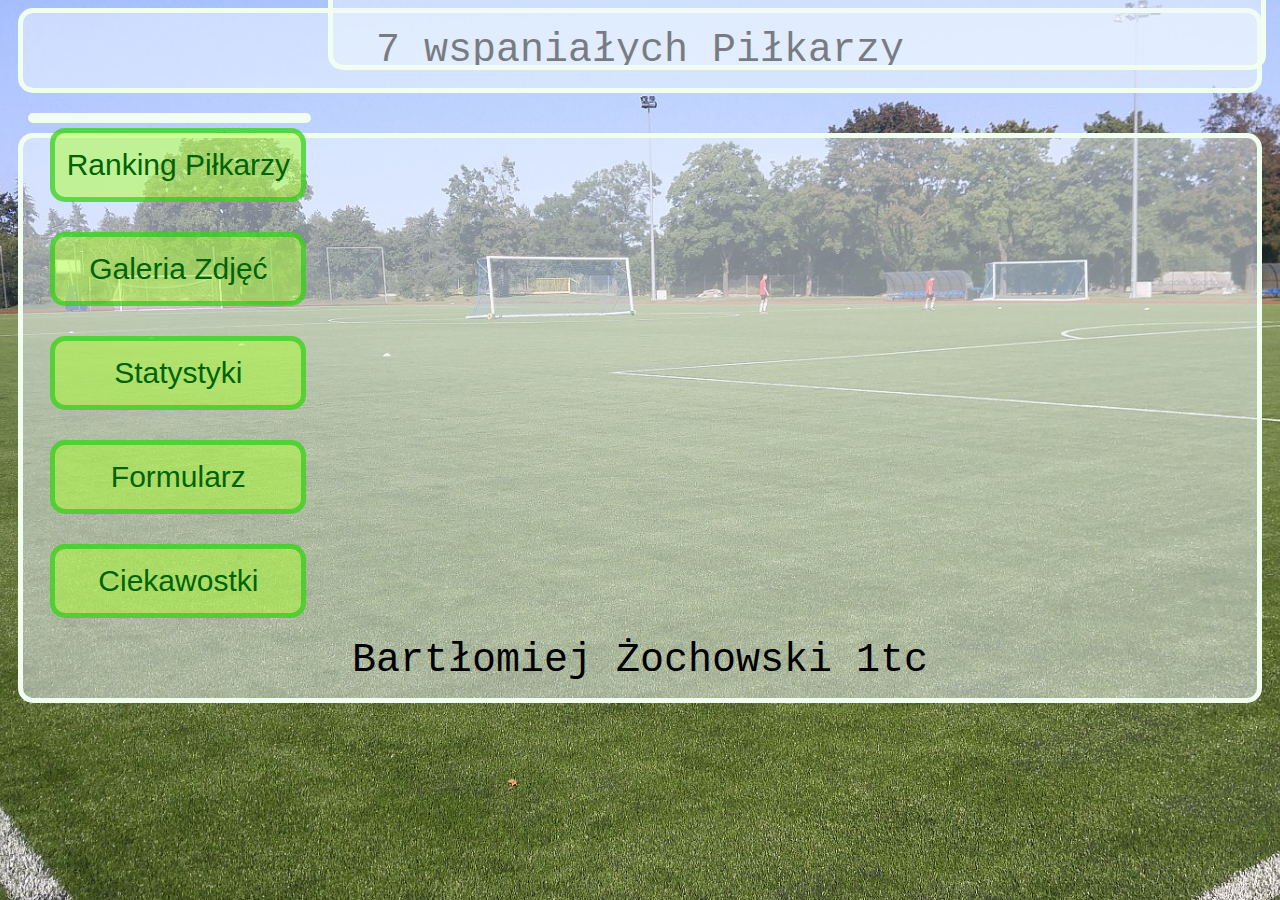
<file: index.html>
<!DOCTYPE html>
<html lang="pl">
<head>
    <meta charset="UTF-8">
    <title>Żochowski 7 cudownych piłkarzy</title>
    <meta name="viewport" content="width=device-width, initial-scale=1.0">
    <link type="text/css" rel="stylesheet" href="style.css">
</head>
<body id="tlo">
    <div id="naglo">7 wspaniałych Piłkarzy</div>
<div id="wsio_tel">
    <div id="pasek">
    <a href="robert.html" target="strona" ><div id="cudy">Ranking Piłkarzy</div></a>
    <a href="galery.html" target="strona"><div id="galer">Galeria Zdjęć</div></a>
    <a href="staty.html" target="strona"><div id="stat">Statystyki</div></a>
    <a href="form.html" target="strona"><div id="form">Formularz</div></a>
    <a href="info.html" target="strona"><div id="info">Ciekawostki</div></a>
    
    </div>
    <div id="main">
    <iframe name="strona" src="robert.html">

    </iframe>
    <a href="#naglo"><div id="gora">Do góry</div></a>
    <div id="brr"><br><br></div>
    </div></div>
    <div id="stopka">Bartłomiej Żochowski 1tc</div>
    




    
</body>
</html>
</file>
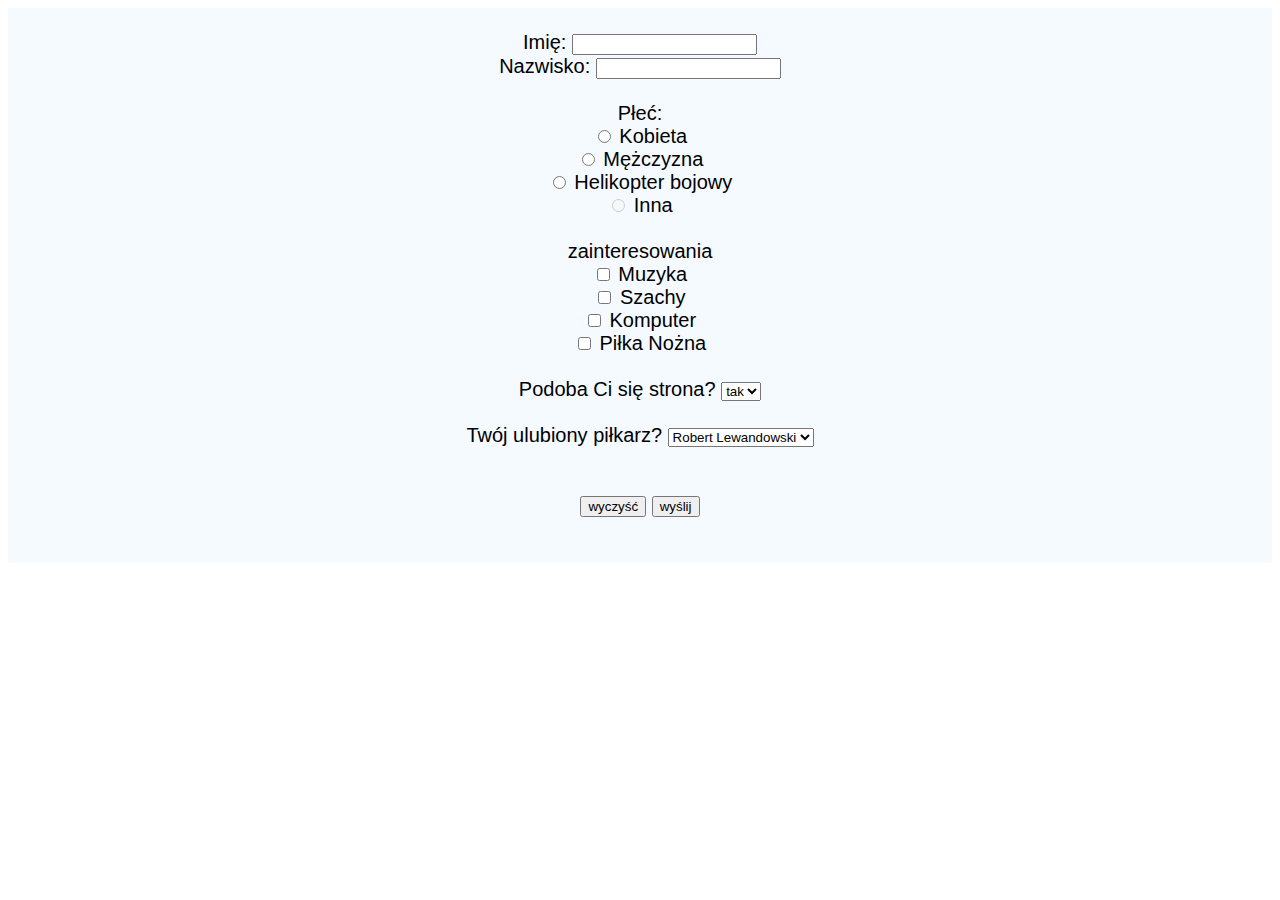
<file: form.html>
<!DOCTYPE html>
<html lang="pl">
<head>
    <meta charset="UTF-8">
    <title>start</title>
    <meta name="viewport" content="width=device-width, initial-scale=1.0">
    <link type="text/css" rel="stylesheet" href="style.css">
</head>
<body>
<div id="ankieta">
    <form action="mailto:bartlomiej.zochowski@tm1.edu.pl"
    method="post">
    <br>

    <label for=imi>Imię: </label>
    <input type=text name=imi id=imi>
    <br>
    <label for=nazw>Nazwisko: </label>
    <input type=text name=nazw id=nazw>
    <br>
    <br>
    <label id="plec">Płeć: </label>
    <br>
    <input type=radio name=plec id=kobieta value=kobieta>
    <label for=kobieta>Kobieta</label>
    <br>
    <input type=radio name=plec id=mezczyzna value=mezczyzna>
    <label for=mezczyzna>Mężczyzna</label>
    <br>
    
    <input type=radio name=plec id=heli value=heli>
    <label for=heli>Helikopter bojowy</label>
    <br>
    <input type=radio name=plec id=inna value=inna disabled>
    <label for=inna>Inna</label>
    <br>
    <br>
    <label id=zaint>zainteresowania</label>
    <br>
    <input type="checkbox" name=zaint id=muzyka value=muzyka>
    <label for=muzyka>Muzyka</label>
    <br>
    <input type="checkbox" name=zaint id=szychy value=szychy>
    <label for=szychy>Szachy</label>
    <br>
    <input type="checkbox" name=zaint id=komp value=komp>
    <label for=komp>Komputer</label>
    <br>
    <input type="checkbox" name=zaint id=pilka value=pilka>
    <label for=pilka>Piłka Nożna</label>
    <br>
    <br>
    <label for=pod>Podoba Ci się strona?</label>
    <select name=pod id=pod>
        <option value=ta>tak</option>
        <option value=ni>nie</option>
    </select>
    <br><br>
    <label for=ulub>Twój ulubiony piłkarz?</label>
    <select name=ulub id=ulub>
        <option value=lewy>Robert Lewandowski</option>
        <option value=Messi>Lionel Messi</option>
        <option value=ronaldo>Cristiano Ronaldo</option>
        <option value=Mbappe>Kylian Mbappe</option>
        <option value=Benzema>Karim Benzema</option>
        <option value=Jorginho>Jorginho</option>
        <option value=Kante>Ngolo Kante</option>
    </select>
        <br>




    <br>
    <br>
    <input type="reset" value="wyczyść">
    <input type="submit" value="wyślij">
    <br>
    <br>
    <br>


            </form>
</div>
</body>
</html>
</file>
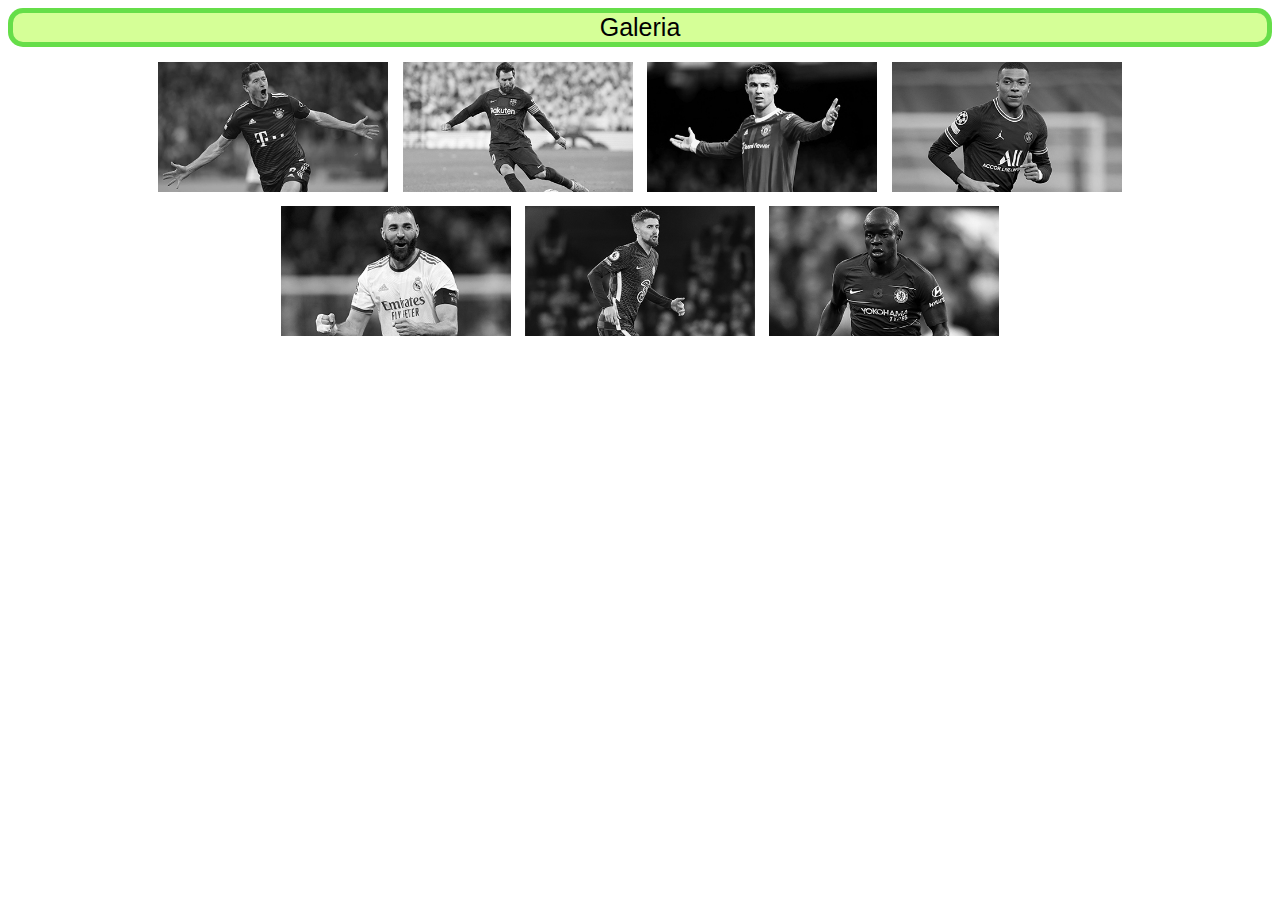
<file: galery.html>
<!DOCTYPE html>
<html lang="pl">
<head>
    <meta charset="UTF-8">
    <title>Galeria</title>
    <meta name="viewport" content="width=device-width, initial-scale=1.0">
    <link type="text/css" rel="stylesheet" href="style.css">
    <link rel=stylesheet type=text/css href=lightbox.min.css>
    <script src="js/lightbox-plus-jquery.min.js"></script>
</head>
<body>
<div class="imie">Galeria</div>
<div class="gallery">
    <a href="images/lewy.jpg" data-lightbox="mygallery"><img src="images/lewy_min.jpg" class="galleryimg" alt="zdjęcie_Lewandowskiego"></a>
<a href="images/messi.jpg" data-lightbox="mygallery"><img src="images/messi_min.jpg" class="galleryimg" alt="zdjęcie_Messiego"> </a>
<a href="images/ronaldo.jpg" data-lightbox="mygallery"><img src="images/ronaldo_min.jpg" class="galleryimg" alt="zdjęcie_Ronaldo"></a>
<a href="images/mbappe.jpg" data-lightbox="mygallery"><img src="images/mbappe_min.jpg" class="galleryimg" alt="zdjęcie_Mbappe"></a>
<a href="images/benzema.jpg" data-lightbox="mygallery"><img src="images/benzema_min.jpg" class="galleryimg" alt="zdjęcie_Benzemy"></a>
<a href="images/jorginho.png" data-lightbox="mygallery"><img src="images/jorginho_min.jpg" class="galleryimg" alt="zdjęcie_Jorginho"></a>
<a href="images/kante.jpg" data-lightbox="mygallery"><img src="images/kante_min.jpg" class="galleryimg" alt="zdjęcie_Kante"></a>

</div>
</body>
</html>
</file>
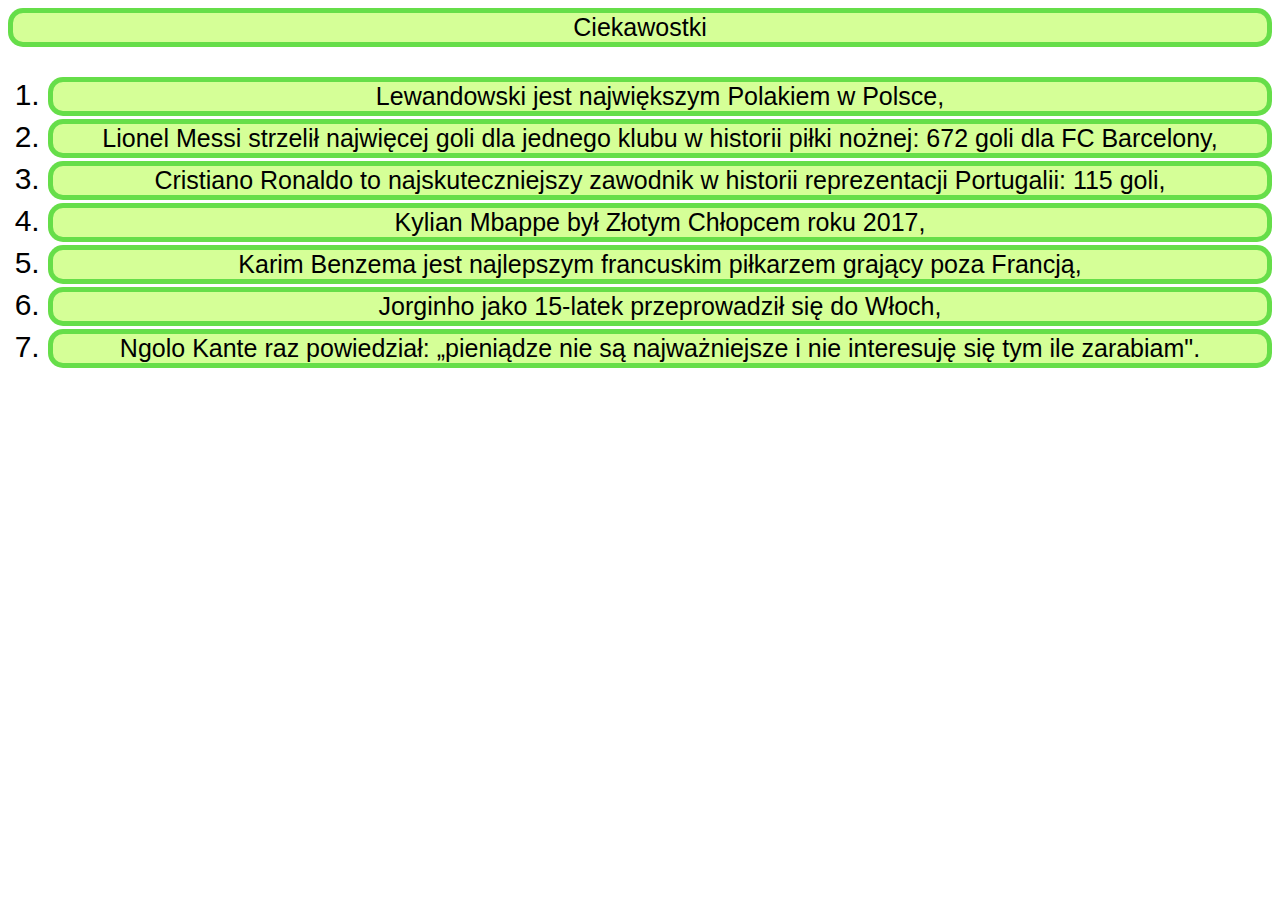
<file: info.html>
<!DOCTYPE html>
<html lang="pl">
<head>
    <meta charset="UTF-8">
    <title>start</title>
    <meta name="viewport" content="width=device-width, initial-scale=1.0">
    <link type="text/css" rel="stylesheet" href="style.css">
</head>
<body>
<div class="imie">Ciekawostki</div>
<ol>
    <li><div class="ciekaw">Lewandowski jest największym Polakiem w Polsce,</div> </li>
    <li><div class="ciekaw">Lionel Messi strzelił najwięcej goli dla jednego klubu 
        w historii piłki nożnej: 672 goli dla FC Barcelony,</div></li>
    <li><div class="ciekaw">Cristiano Ronaldo to najskuteczniejszy zawodnik 
        w historii reprezentacji Portugalii: 115 goli,</div></li>
    <li><div class="ciekaw">Kylian Mbappe był Złotym Chłopcem roku 2017,</div></li>
    <li><div class="ciekaw">Karim Benzema jest najlepszym francuskim 
        piłkarzem grający poza Francją,</div></li>
    <li><div class="ciekaw">Jorginho jako 15-latek przeprowadził się do Włoch,</div></li>
    <li><div class="ciekaw">Ngolo Kante raz powiedział: „pieniądze nie są najważniejsze 
        i nie interesuję się tym ile zarabiam".</div></li>
</ol>





    
</body>
</html>
</file>
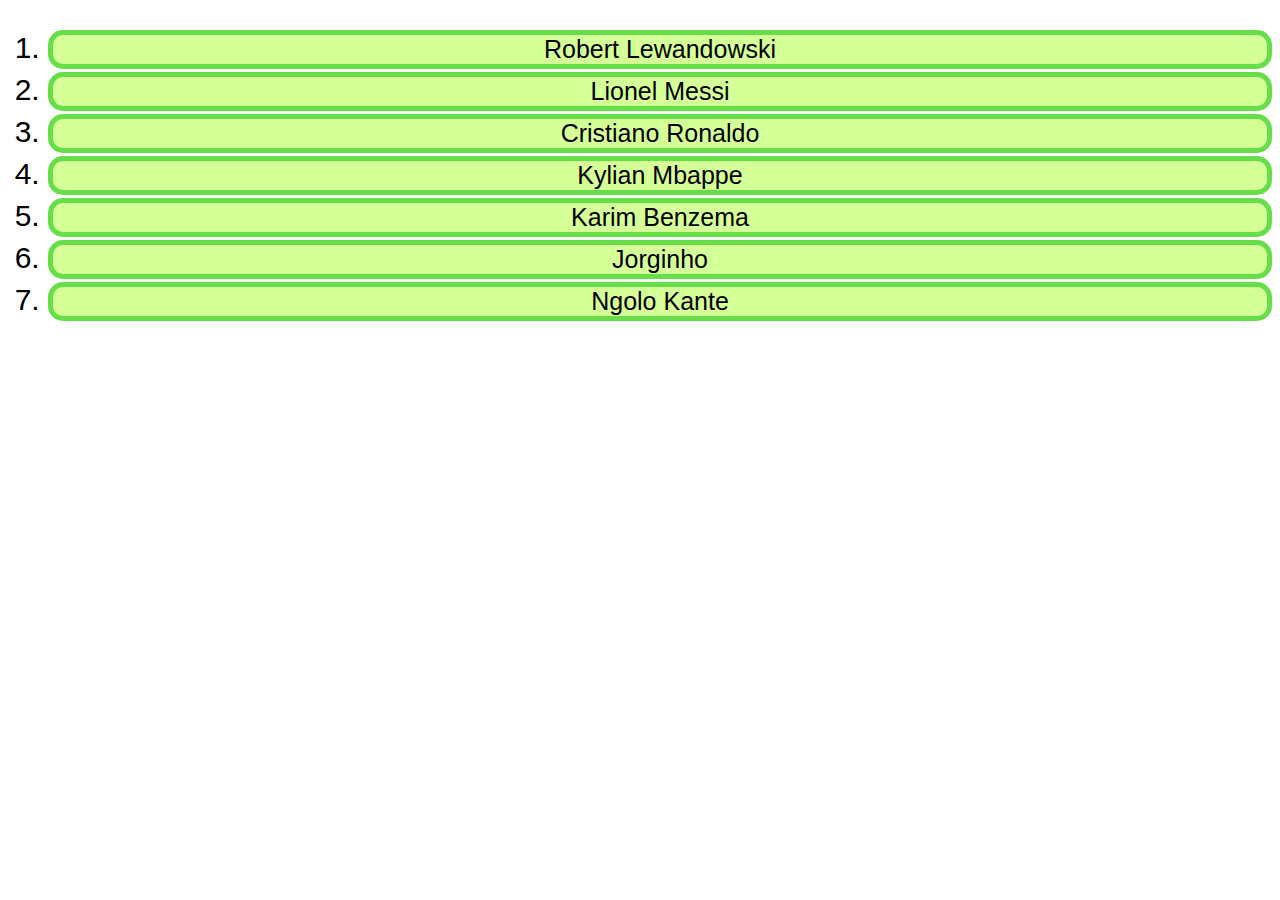
<file: robert.html>
<!DOCTYPE html>
<html lang="pl">
<head>
    <meta charset="UTF-8">
    <title>robert</title>
    <link type="text/css" rel="stylesheet" href="style.css">
</head>
<body>
<ol>
<li><div class="imie">Robert Lewandowski</div></li>
<li><div class="imie">Lionel Messi</div></li>
<li><div class="imie">Cristiano Ronaldo</div></li>
<li><div class="imie">Kylian Mbappe</div></li>
<li><div class="imie">Karim Benzema</div></li>
<li><div class="imie">Jorginho</div></li>
<li><div class="imie">Ngolo Kante</div></li>
</ol>
</body>
</html>
</file>
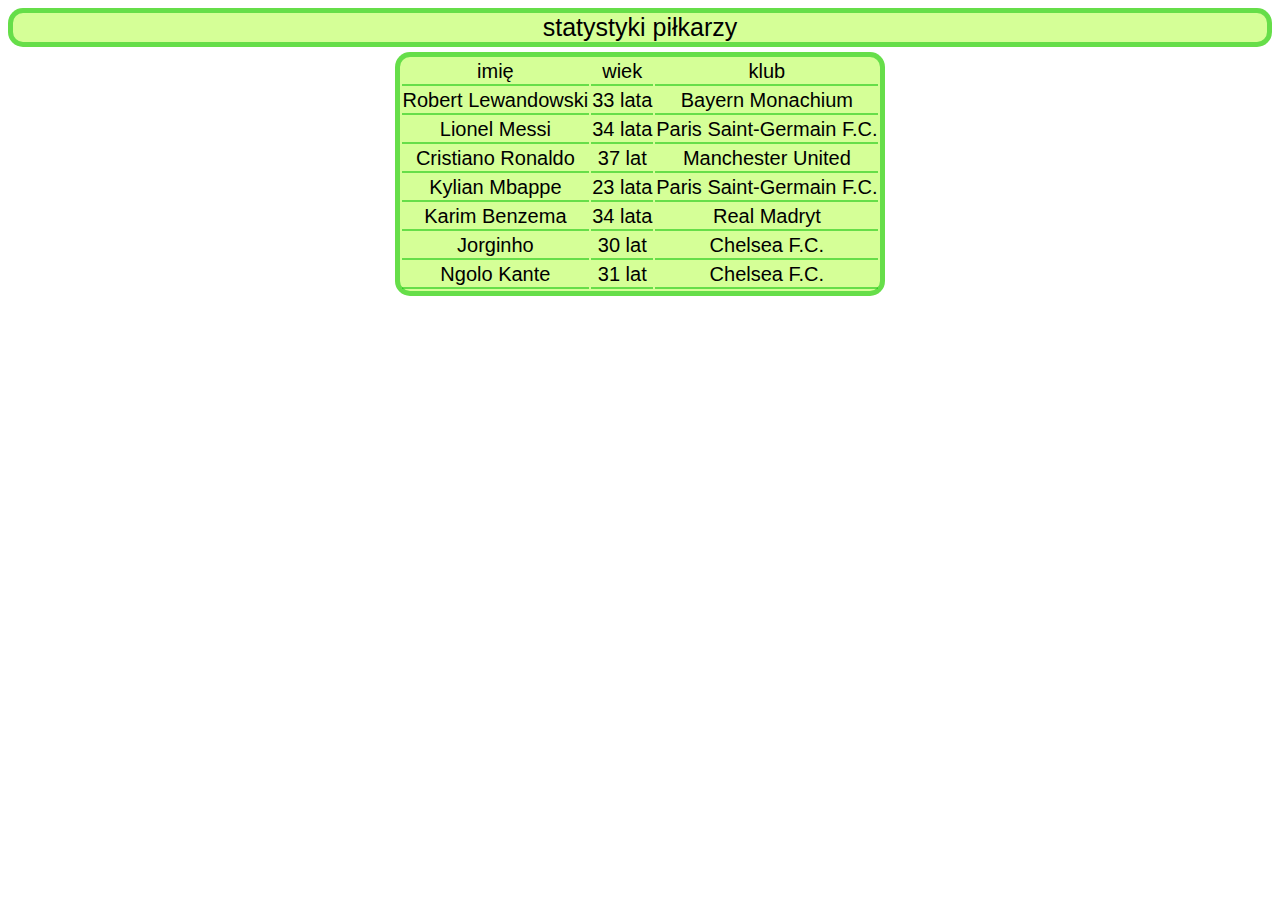
<file: staty.html>
<!DOCTYPE html>
<html lang="pl">
<head>
    <meta charset="UTF-8">
    <title>start</title>
    <meta name="viewport" content="width=device-width, initial-scale=1.0">
    <link type="text/css" rel="stylesheet" href="style.css">
</head>
<body>
<div class="imie">statystyki piłkarzy</div>
<div id="tabela">
<table>
    <tr>
        <td>imię</td>
        <td>wiek</td>
        <td>klub</td>

    </tr>
    <tr>
        <td>Robert Lewandowski</td>
        <td>33 lata</td>
        <td>Bayern Monachium</td>
  
    </tr>
    <tr>
        <td>Lionel Messi</td>
        <td>34 lata</td>
        <td>Paris Saint-Germain F.C.</td>

    </tr>
    <tr>
        <td>Cristiano Ronaldo</td>
        <td>37 lat</td>
        <td>Manchester United</td>

    </tr>
    <tr>
        <td>Kylian Mbappe</td>
        <td>23 lata</td>
        <td>Paris Saint-Germain F.C.</td>
        
    </tr>
    <tr>
        <td>Karim Benzema</td>
        <td>34 lata</td>
        <td>Real Madryt</td>

    </tr>
    <tr>
        <td>Jorginho</td>
        <td>30 lat</td>
        <td>Chelsea F.C.</td>

    </tr>
    <tr>
        <td>Ngolo Kante</td>
        <td>31 lat</td>
        <td>Chelsea F.C.</td>
    </tr>



</table>
</div>

</body>

</html>
</file>
<file: style.css>
*{font-family: Verdana, Tahoma, sans-serif;}
#gora{
    display: none;
}
#brr{display: none;}
iframe{
    border-width: 0px;
    width:100%; 
    height:380px;
    margin-bottom: 5px;
}
#ankieta{
    text-align: center;
    background-color: rgba(240, 248, 255, 0.75);
    font-size: 20px;
}
table{
    border-radius: 15px;
    margin-top: 5px;
    border: rgba(5, 194, 5, 0.534) 5px solid;
    background-color: rgba(172, 255, 47, 0.5);
    text-align: center;
    margin-left: auto;
    margin-right: auto;
}
td{border-bottom: rgba(5, 194, 5, 0.534) 2px solid;
    font-size: 20px;
}
tr:hover{
    text-decoration: underline;
    background-color: rgba(5, 194, 5, 0.5);
}
.gallery{
    text-align: center;
    margin: 10px 50px;
}
.galleryimg{
    width: 230px;
    padding: 5px;
    filter: grayscale(100%);
    transition: 1s;
}
.galleryimg:hover{
    filter: grayscale(0);
    transform: scale(1.1);
}

#pasek{
    margin-left: 20px;
    border: honeydew 5px solid;
    background-color: rgba(240, 248, 255, 0.5);
    border-radius: 15px;
    margin-right: 76%;
}
#info{
    margin-top: 10px;
    width: 90%;
    float: inline-end;
    margin-left: 10px;
    padding-top: 15px;
    padding-bottom: 15px;
    text-align: center;
    font-size: 30px;
    margin-bottom: 20px; 
    border: rgba(5, 194, 5, 0.534) 5px solid;
    background-color: rgba(172, 255, 47, 0.5);
    border-radius: 15px;
}
#galer{
    margin-top: 10px;
    width: 90%;

    float: inline-end;
    margin-left: 10px;
    padding-top: 15px;
    padding-bottom: 15px;
    text-align: center;
    font-size: 30px;
    margin-bottom: 20px; 
    border: rgba(5, 194, 5, 0.534) 5px solid;
    background-color: rgba(172, 255, 47, 0.5);
    border-radius: 15px;
}
#form{
    margin-top: 10px;
    width: 90%;
    float: inline-end;
    margin-left: 10px;
    padding-top: 15px;
    padding-bottom: 15px;
    text-align: center;
    font-size: 30px;
    margin-bottom: 20px; 
    border: rgba(5, 194, 5, 0.534) 5px solid;
    background-color: rgba(172, 255, 47, 0.5);
    border-radius: 15px;
}
#stat{
    margin-top: 10px;
    width: 90%;
    float: inline-end;
    margin-left: 10px;
    padding-top: 15px;
    padding-bottom: 15px;
    text-align: center;
    font-size: 30px;
    margin-bottom: 20px; 
    border: rgba(5, 194, 5, 0.534) 5px solid;
    background-color: rgba(172, 255, 47, 0.5);
    border-radius: 15px;
}
#cudy{
width: 90%;
float: inline-end;
margin-top: 10px;
margin-left: 10px;
padding-top: 15px;
padding-bottom: 15px;
text-align: center;
font-size: 30px;
margin-bottom: 20px; 
border: rgba(5, 194, 5, 0.534) 5px solid;
background-color: rgba(172, 255, 47, 0.5);
border-radius: 15px;
}
#cudy:hover{
text-decoration: underline;
background-color: rgba(5, 194, 5, 0.5);
}
#stat:hover{
    text-decoration: underline;
    background-color: rgba(5, 194, 5, 0.5);
    }
#form:hover{
    text-decoration: underline;
    background-color: rgba(5, 194, 5, 0.5);
}
#info:hover{
    text-decoration: underline;
    background-color: rgba(5, 194, 5, 0.5);
    }
#galer:hover{
    text-decoration: underline;
    background-color: rgba(5, 194, 5, 0.5);
    }
#main{
    position: absolute;
    margin-top: -462.5px;
    margin-left: 25%;
    
    padding-top: 20px;
    padding-bottom: 5px;
    text-align: center;
    font-size: 30px;
    border: honeydew 5px solid;
    background-color: rgba(240, 248, 255, 0.5);
    font-family: Verdana, Geneva, Tahoma, sans-serif;
    border-radius: 15px;
    width: 72.5%;
}

a{
    text-decoration: none;
    color: darkgreen;
}



#naglo, #stopka{
    margin-left: 10px;
    margin-right: 10px;
    padding-top: 15px;
    padding-bottom: 15px;
    text-align: center;
    font-size: 40px;
    margin-bottom: 20px;
    font-family: 'Courier New';
    background-color: rgba(240, 248, 255, 0.5);
    border: honeydew 5px solid;
    border-radius: 15px;
}
#stopka{
    margin-top: 10px;
}
#tlo{
    background-image: url(images/tlo.jpg);
    background-repeat: no-repeat;
    background-size: 140vw;
    background-position-x: center;
    background-attachment: fixed;
 }


.imie{
    text-align: center;
    margin-top: 3px;
    font-size: 25px;
    border-color: rgba(5, 194, 5, 0.534);
    background-color: rgba(172, 255, 47, 0.5);
    border-width: 5px;
    border-style: solid;
    border-radius: 15px;
}
.imie:hover{
    background-color: rgba(24, 211, 24, 0.75);
}
ol{
    font-size: 30px;
    padding-bottom: 5px;
  }
  .ciekaw{
    text-align: center;
    margin-top: 3px;
    font-size: 25px;
    border-color: rgba(5, 194, 5, 0.534);
    background-color: rgba(172, 255, 47, 0.5);
    border-width: 5px;
    border-style: solid;
    border-radius: 15px;
}
.ciekaw:hover{
    background-color: rgba(24, 211, 24, 0.75);
}




@-moz-document url-prefix(){
    #pasek{
        margin-left: 20px;
        border: honeydew 5px solid;
        background-color: rgba(240, 248, 255, 0.5);
        border-radius: 15px;
        margin-right: 76%;
        padding-bottom: 555px;
        padding-right: 15px;
    }
    #main{
        position: absolute;
        margin-top: -495px;
        margin-left: 25%;
        
        padding-top: 20px;
        padding-bottom: 5px;
        text-align: center;
        font-size: 30px;
        border: honeydew 5px solid;
        background-color: rgba(240, 248, 255, 0.5);
        font-family: Verdana, Geneva, Tahoma, sans-serif;
        border-radius: 15px;
        width: 72.5%;
    }
}


@media screen and (max-width: 1353px) {
    #cudy{margin-top: 10px;}
}
@media screen and (max-width: 1291px) {
    #main{margin-top: -480px;}
}
/*koniec pc i początek tabletu*/

/*koniec pc i początek tabletu*/

/*koniec pc i początek tabletu*/

/*koniec pc i początek tabletu*/

/*koniec pc i początek tabletu*/


/*koniec pc i początek tabletu*/

/*koniec pc i początek tabletu*/

/*koniec pc i początek tabletu*/


/*koniec pc i początek tabletu*/

/*koniec pc i początek tabletu*/

@media screen and (max-width: 1200px) {
    
    #pasek{
        border: honeydew 5px solid;
        background-color: rgba(240, 248, 255, 0.5);
        padding-bottom: 100px;
        margin-right: 10px;
        margin-left: 10px;
        border-radius: 15px;
    }
    #stat{
        margin-top: 10px;
        width: 17%;
        float: left;
        margin-right: auto;
        margin-left: 10px;
        padding-top: 15px;
        padding-bottom: 15px;
        text-align: center;
        font-size: 25.5px;
        margin-bottom: 20px; 
        border: rgba(5, 194, 5, 0.534) 5px solid;
        background-color: rgba(172, 255, 47, 0.5);
        border-radius: 15px;
    }
    #info{display: none;}
    #galer{
        margin-top: 10px;
        width: 18%;
        float: left;
        margin-left: 10px;
        margin-right: 10px;
        padding-top: 15px;
        padding-bottom: 15px;
        text-align: center;
        font-size: 25.5px;
        margin-bottom: 20px; 
        border: rgba(5, 194, 5, 0.534) 5px solid;
        background-color: rgba(172, 255, 47, 0.5);
        border-radius: 15px;
    }
    #form{
        margin-top: 10px;
        width: 17%;
        float: left;
        margin-left: 10px;
        margin-right: 10px;
        padding-top: 15px;
        padding-bottom: 15px;
        text-align: center;
        font-size: 25.5px;
        margin-bottom: 20px; 
        border: rgba(5, 194, 5, 0.534) 5px solid;
        background-color: rgba(172, 255, 47, 0.5);
        border-radius: 15px;
    }
    #cudy{
    width: 20%;
    float: left;
    grid-area: cudy;
    margin-top: 10px;
    margin-left: 10%;
    margin-right: 10px;
    padding-top: 15px;
    padding-bottom: 15px;
    text-align: center;
    font-size: 25.5px;
    margin-bottom: 20px; 
    border: rgba(5, 194, 5, 0.534) 5px solid;
    background-color: rgba(172, 255, 47, 0.5);
    border-radius: 15px;
}
#cudy:hover{
    text-decoration: underline;
    background-color: rgba(5, 194, 5, 0.5);
}
    #main{
        position: inherit;
        float: initial;
        margin-top: 15px;
        margin-right: auto;
        margin-left: auto;
        padding-top: 15px;
        text-align: center;
        font-size: 30px;
        border: honeydew 5px solid;
        background-color: rgba(240, 248, 255, 0.5);
        font-family: Verdana, Geneva, Tahoma, sans-serif;
        border-radius: 15px;
    }
    a{
        text-decoration: none;
        color: darkgreen;
    }
    

    #stopka{
        grid-area: stopka;
        margin-left: 10px;
        margin-right: 10px;
        
        text-align: center;
        font-size: 30px;
        margin-bottom: 20px; 

    }
    #naglo, #stopka{
        grid-area: naglo;
        margin-left: 10px;
        margin-right: 10px;
        padding-top: 15px;
        padding-bottom: 15px;
        text-align: center;
        font-size: 40px;
        margin-bottom: 20px;
        font-family: 'Courier New';
        background-color: rgba(240, 248, 255, 0.5);
        border: honeydew 5px solid;
        border-radius: 15px;
    }
    #tlo{
        background-image: url(images/tlo.jpg);
        background-repeat: no-repeat;
        background-size: 200vh;
        background-position-x: center;
     }
    
}

























@media screen and (max-width: 1154px) {
    .imie{
        text-align: center;
        margin-top: 3px;
        font-size: 25px;
        border-color: rgba(5, 194, 5, 0.534);
        background-color: rgba(172, 255, 47, 0.5);
        border-width: 5px;
        border-style: solid;
        border-radius: 15px;
    }
    .imie:hover{
        background-color: rgba(24, 211, 24, 0.75);
    }
    ol{
        font-size: 30px;
        padding-bottom: 5px;
      }
}


@media screen and (max-width: 1140px) {
    #cudy{font-size: 25.5px;width: 20%;margin-left: 5%;}
    #stat{font-size: 25.5px;width: 18.5%;}
    #galer{font-size: 25.5px;width: 20%;}
    #form{font-size: 25.5px;width: 18.5%;}
    #pasek{padding-bottom: 120px}
}

@media screen and (max-width: 897px) {
    #cudy{font-size: 25.5px;width: 21%;margin-left: 5%;}
    #stat{font-size: 25.5px;width: 18%;}
    #galer{font-size: 25.5px;width: 20%;}
    #form{font-size: 25.5px;width: 18%;}
    #pasek{padding-bottom: 120px}
}


@media screen and (max-width: 854px) {
    #tlo{background-size: auto;}
    .galleryimg {width:35vw;}
    #cudy{font-size: 3vw;width: 20%;margin-left: 7%;}
    #stat{font-size: 3vw;width: 17%;}
    #galer{font-size: 3vw;width: 17%;}
    #form{font-size: 3vw;width: 18%;}
    #pasek{padding-bottom: 120px}
}
    /*koniec tabletu i początek telefonu*/
















    @media screen and (max-width: 600px){
        .galleryimg{width: 30vw;}
    }













@media screen and (max-width: 600px) {
.galleryimg{width: 35vw;}
#brr{display: initial;}
#gora{
    display: initial;
    border: rgba(5, 194, 5, 0.534) 5px solid;
    background-color: rgba(172, 255, 47, 0.5);
    border-radius: 15px;
    margin-bottom: 10px;
    margin-top: 15px;
    padding: 0px 10px 0px 10px;
}
#main{
    border: honeydew 0px solid;
    background-color: rgba(240, 248, 255, 0);
    margin-top: -110px;
}
#tlo{
   background-image: url(images/tlo.jpg);
   background-repeat: no-repeat;
   background-size: 400vh;
}
#wsio_tel{
    margin-left: 10px;
    margin-right: 10px;
    padding-top: 15px;
    text-align: center;
    font-size: 30px;
    border: honeydew 5px solid;
    background-color: rgba(240, 248, 255, 0.5);
    font-family: Verdana, Geneva, Tahoma, sans-serif;
    border-radius: 15px;
}
#naglo, #stopka{
    margin-left: 10px;
    margin-right: 10px;
    padding-top: 15px;
    padding-bottom: 15px;
    text-align: center;
    font-size: 40px;
    margin-bottom: 20px;
    font-family: 'Courier New';
    background-color: rgba(240, 248, 255, 0.5);
    border: honeydew 5px solid;
    border-radius: 15px;
}
#cudy{
    margin-left: 10px;
    margin-right: 10px;
    padding-top: 15px;
    padding-bottom: 15px;
    text-align: center;
    font-size: 30px;
    margin-bottom: 20px; 
    border: rgba(5, 194, 5, 0.534) 5px solid;
    background-color: rgba(172, 255, 47, 0.5);
    border-radius: 15px;
    float: initial;
    width: auto;
}
#stat{
    margin-left: 10px;
    margin-right: 10px;
    padding-top: 15px;
    padding-bottom: 15px;
    text-align: center;
    font-size: 30px;
    margin-bottom: 20px; 
    border: rgba(5, 194, 5, 0.534) 5px solid;
    background-color: rgba(172, 255, 47, 0.5);
    border-radius: 15px;
    float: initial;
    width: auto;
}
#pasek{
    background-color: rgba(0, 0, 0, 0);
    border: blue 0px solid;
    margin-top: 0px;
    margin-bottom: 100px;
    margin-right: 0px;
    margin-left: 0px;
    padding-left: 0px;
    padding-top: 0px;
    padding-bottom: 0px;
    padding-right: 0px;
}
#form{display: none;}
#info{display: none;}
#galer{
    margin-left: 10px;
    margin-right: 10px;
    padding-top: 15px;
    padding-bottom: 15px;
    text-align: center;
    font-size: 30px;
    margin-bottom: 20px; 
    border: rgba(5, 194, 5, 0.534) 5px solid;
    background-color: rgba(172, 255, 47, 0.5);
    border-radius: 15px;
    float: initial;
    width: auto;
}
#stopka{
    margin-left: 10px;
    margin-right: 10px;
    margin-top: 10px;
    text-align: center;
    font-size: 30px;
    margin-bottom: 20px; 
    font-family: 'Courier New';
    background-color: rgba(240, 248, 255, 0.5);
    border: honeydew 5px solid;
    border-radius: 15px;
}

a{
    text-decoration: none;
    color: darkgreen;
}



}











@media screen and (max-width: 599px) {
    #naglo, #stopka{font-size: 6.5vw;}
}


@media screen and (max-width: 554px) {
.imie{
    text-align: center;
    margin-top: 3px;
    font-size: 25px;
    border-color: rgba(5, 194, 5, 0.534);
    background-color: rgba(172, 255, 47, 0.5);
    border-width: 5px;
    border-style: solid;
    border-radius: 15px;
}
#stopka{
    margin-top: 10px;
}
.imie:hover{
    background-color: rgba(24, 211, 24, 0.75);
}
ol{
    font-size: 30px;
    padding-bottom: 5px;
  }
}
@media screen and (max-width: 465px) {
    .gallery{margin-left: auto;margin-right: auto;}
    
    #stopka{
        margin-top: 10px;
    }
}
@media screen and (max-width: 445px) {
    #stopka{
        margin-top: 10px;
    }
}
@media screen and (max-width: 415px) {
    #stopka{
        margin-top: 10px;
    }
   
}









@media screen and (max-width: 385px){
    .galleryimg{width: 70vw;}
    .imie{
        font-size: 6.7vw;
    }
    #wsiotel{font-size: 8vw;}

    ol{
        font-size: 8vw;
    }
}

@media screen and (max-width: 325px){
    .imie{font-size: 6vh;}
    #stopka{margin-top: 10px;}
    td{font-size: 18px;}
}
@media screen and (max-width: 305px){
    .imie{
    font-size: 7.5vw;
    }
    td{font-size: 15px;}
}
@media screen and (max-width: 267px){
    .imie{
        font-size: 8.5vw;
    }
    td{font-size: 14px;}
}

@media screen and (max-width: 255px){
    .galleryimg{width: 70vw;}
    .imie{
        font-size: 8.9vw;
    }
    td{font-size: 13px;}

}
@media screen and (max-width: 240px){
    .imie{
        font-size: 9vw;
    }
    td{font-size: 11px;}

}
@media screen and (max-width: 200px){
    .imie{
        font-size: 9.8vw;
    }
    td{font-size: 10px;}
}
</file>
